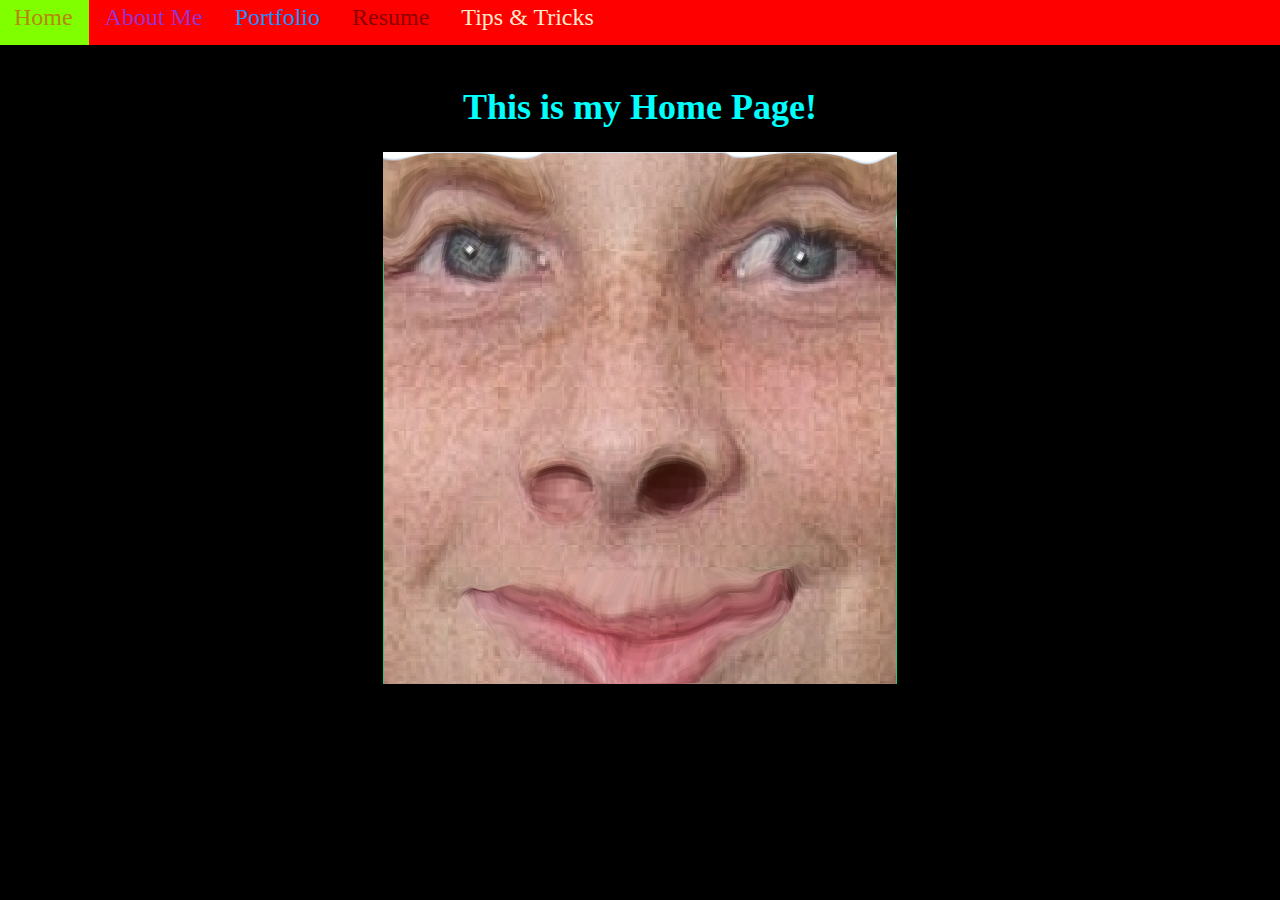
<file: my_website/index.html>
<html lang="en">
  <head>
    <meta charset="utf-8">
    <title>Home</title>
    <link rel="stylesheet" type="text/css" href="main.css">
  </head>
  <body>
        <ul>
            <li><a href="index.html" id="header1">Home</a></li>
            <li><a href="about_me.html" id="header2">About Me</a></li>
            <li><a href="portfolio.html" id="header3">Portfolio</a></li>
            <li><a href="resume.html" id="header4">Resume</a></li>
            <li><a href="tipsandtricks.html" id="header5">Tips &#38; Tricks</a></li>
        </ul>
    <br>
    <br>
    <br>
    <center>
    <h1>This is my Home Page!</h1>
    <img src="images/My_face_liquified_copy.png" alt="My face creepily photoshopped.">
  </body>
</html>
</file>
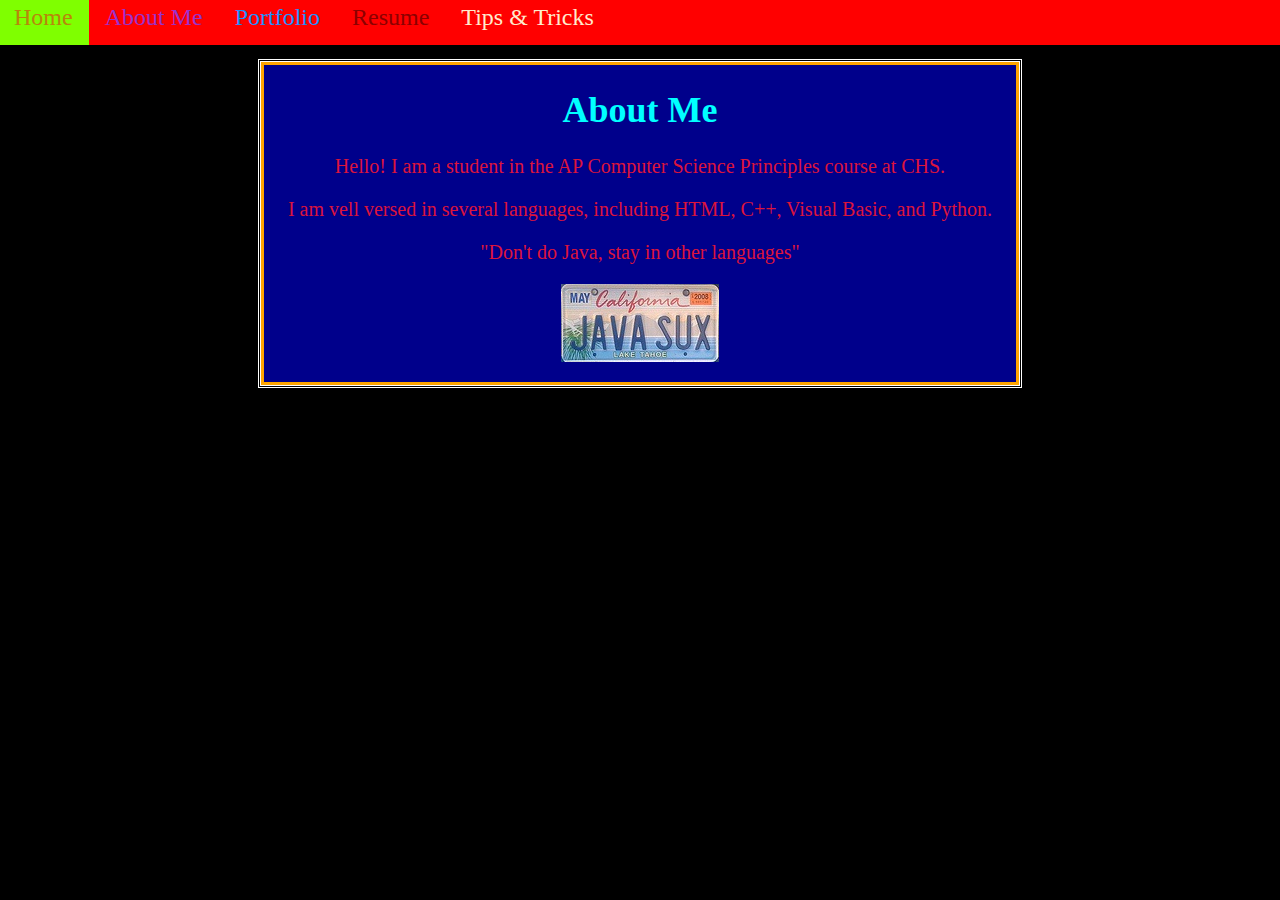
<file: my_website/about_me.html>
<html>
	<head>
        <title>About Me</title>
        <link rel="stylesheet" type="text/css" href="main.css">
    </head>
    
    <body>
        <ul>
            <li><a href="index.html" id="header1">Home</a></li>
            <li><a href="about_me.html" id="header2">About Me</a></li>
            <li><a href="portfolio.html" id="header3">Portfolio</a></li>
            <li><a href="resume.html" id="header4">Resume</a></li>
            <li><a href="tipsandtricks.html" id="header5">Tips &#38; Tricks</a></li>
        </ul>
        <center>
        <br>
        <br>
        <br>
        <div class="pairborder">
        <h1>About Me</h1>
        <p>
        Hello!  I am a student in the AP Computer Science Principles course at CHS.
        <p>I am vell versed in several languages, including HTML, C++, Visual Basic, and Python.
        <p>"Don't do Java, stay in other languages"
        <p>
        <img src="images/javasux.png" alt="License plate saying &#34;JAVA SUX&#34;">
        </div>
    </body>
</html>
</file>
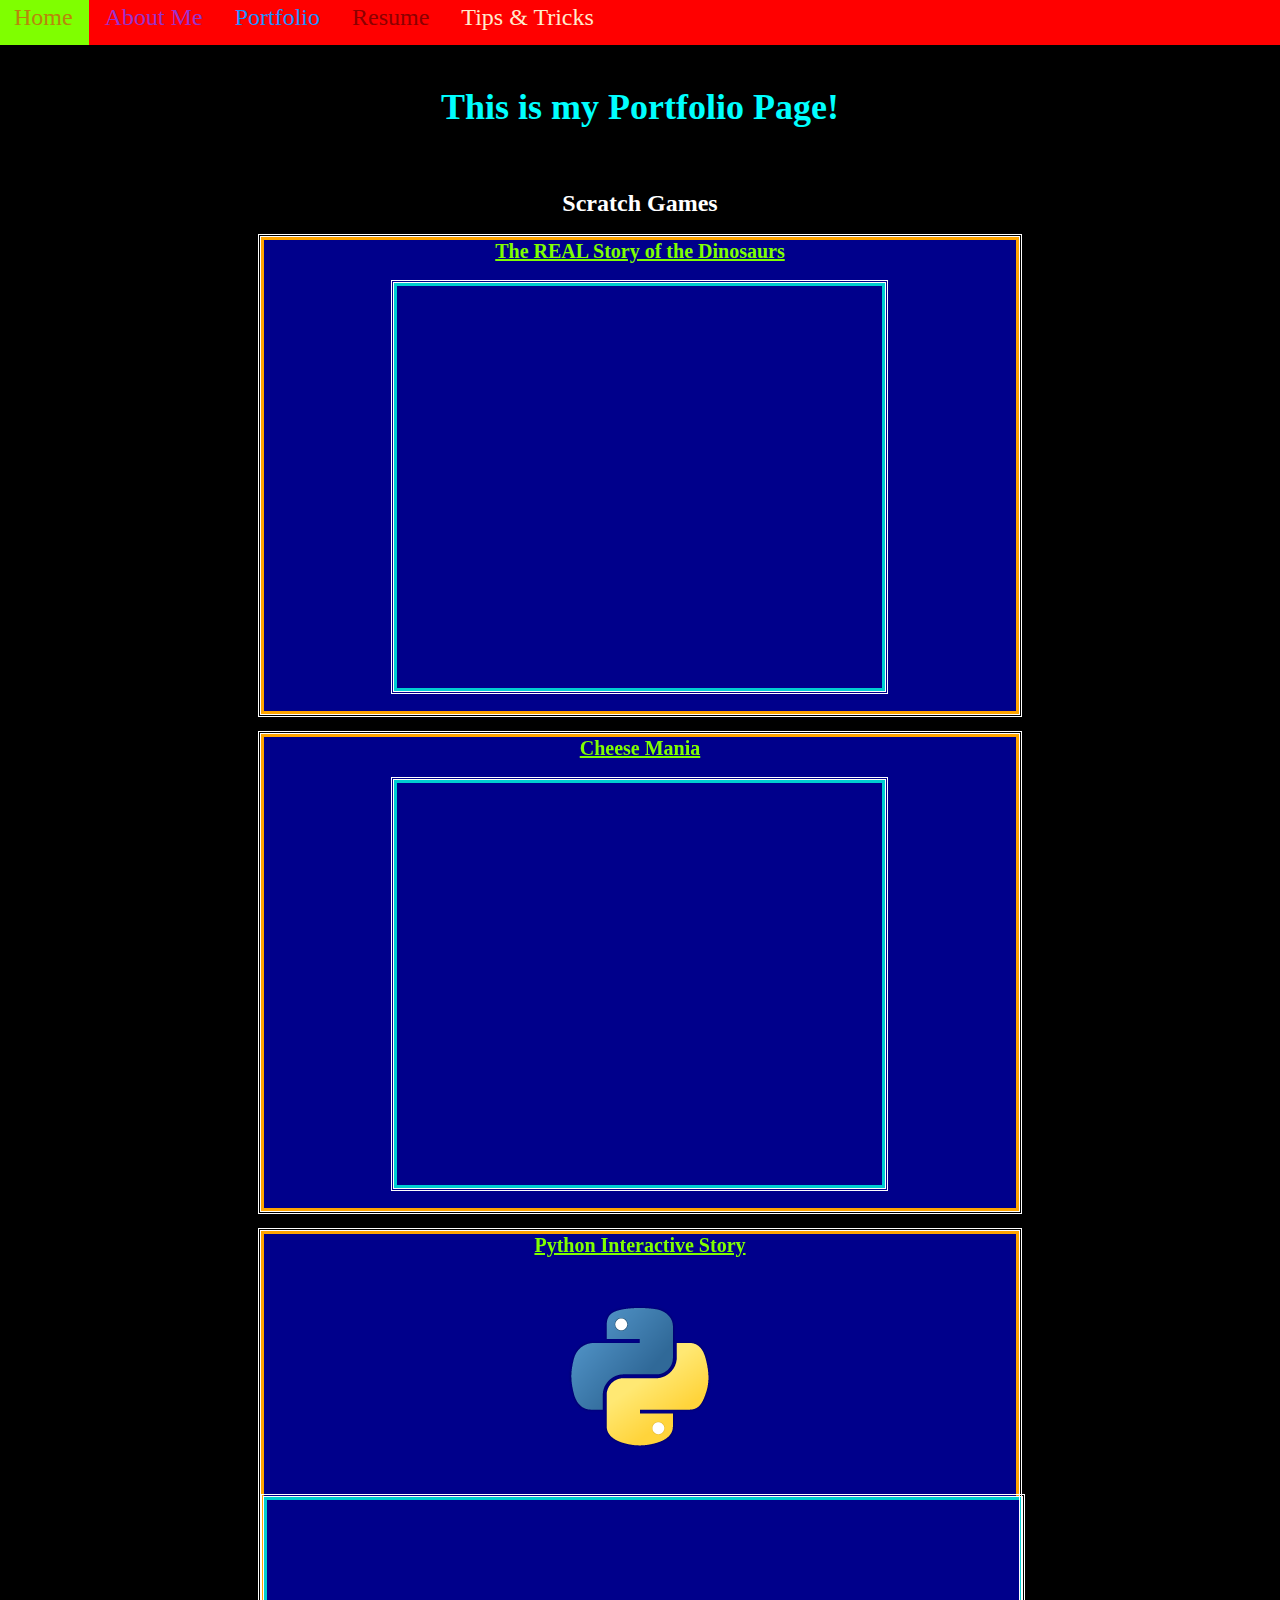
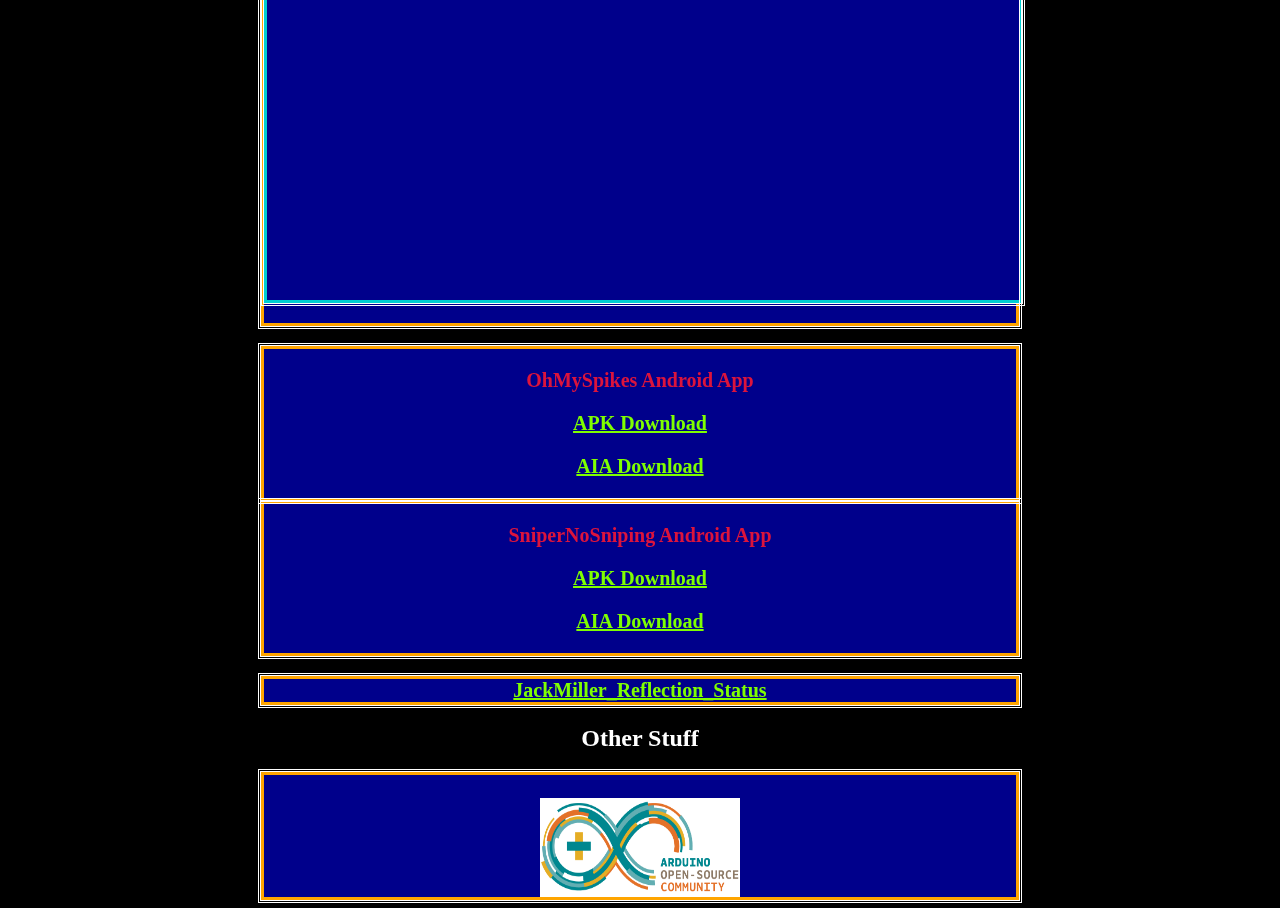
<file: my_website/portfolio.html>
<html>
    <head>
	    <title>Portfolio</title>
	    <link rel="stylesheet" type="text/css" href="main.css">
	  </head>
	  <body>
          <ul>
            <li><a href="index.html" id="header1">Home</a></li>
            <li><a href="about_me.html" id="header2">About Me</a></li>
            <li><a href="portfolio.html" id="header3">Portfolio</a></li>
            <li><a href="resume.html" id="header4">Resume</a></li>
            <li><a href="tipsandtricks.html" id="header5">Tips &#38; Tricks</a></li>
        </ul>
    <br>
    <br>
    <br>
    <center>
    <h1>This is my Portfolio Page!</h1>
    <br>
    <!--Scratch Games -->
    <p>
    <h2>Scratch Games</h2>
    <a href="https://scratch.mit.edu/projects/174649623/" target="_blank">
    <h3>
    <div class="pairborder">
        The REAL Story of the Dinosaurs
        <p>
            <iframe allowtransparency="true" width="485" height="402" src="//scratch.mit.edu/projects/embed/174649623/?autostart=false" frameborder="0" allowfullscreen></iframe>
        </a>
    </div>
    <p>
    <a href="https://scratch.mit.edu/projects/175612000/" target="_blank">
    <div class="pairborder">
        <a href="https://scratch.mit.edu/projects/175612000/" target="_blank">
            Cheese Mania
            <p>
            <iframe allowtransparency="true" width="485" height="402" src="//scratch.mit.edu/projects/embed/175612000/?autostart=false" frameborder="0" allowfullscreen></iframe>
        </a>
        </div>
    <p>
    <div class="pairborder">
        <a href = "https://repl.it/@jackmiller21/Python-Interactive-Story">
        Python Interactive Story
        </a>
        <p>
        <img src="images/pythonlogo.png">
        <p>
        <iframe height="400px" width="100%" src="https://repl.it/@jackmiller21/Python-Interactive-Story?lite=true" scrolling="no" frameborder="no" allowtransparency="true" allowfullscreen="true" sandbox="allow-forms allow-pointer-lock allow-popups allow-same-origin allow-scripts allow-modals"></iframe>
    </div>
    <p>
    <div class="pairborder">
        <p>
        OhMySpikes Android App
        <p>
        <a href="downloads/OhMySpikes/OhMySpikes.apk">
        APK Download
        </a>
        <p>
        <a href="downloads/OhMySpikes/OhMySpikes.aia">
        AIA Download
        </a>
    </div>
    <div class="pairborder">
        <p>
        SniperNoSniping Android App
        <p>
        <a href="downloads/SniperNoSniping/snipernosniping.apk">
        APK Download
        </a>
        <p>
        <a href="downloads/SniperNoSniping/snipernosniping.aia">
        AIA Download
        </a>
    </div>
    <p>
    <div class="pairborder">
        <a href="https://docs.google.com/a/coronadousd.org/document/d/1iSEiZXIV38ptArLImNEA1_F53DZ3UDzdTocAjZOjYL8/edit?usp=sharing">
        JackMiller_Reflection_Status
        </a>
    </div>
    <p>
    </h3>
    <h2>
    Other Stuff
    </h2>
    <p>
    <div class="pairborder">
        <a href="https://www.pjrc.com/teensy/" target="_blank">
        <br>
        <img src="images/arduinocommunitylogo.png" height="99" width="200" alt="Arduino Logo">
    </a>
    </div>
    </a>
	  </body>
	</html>
</file>
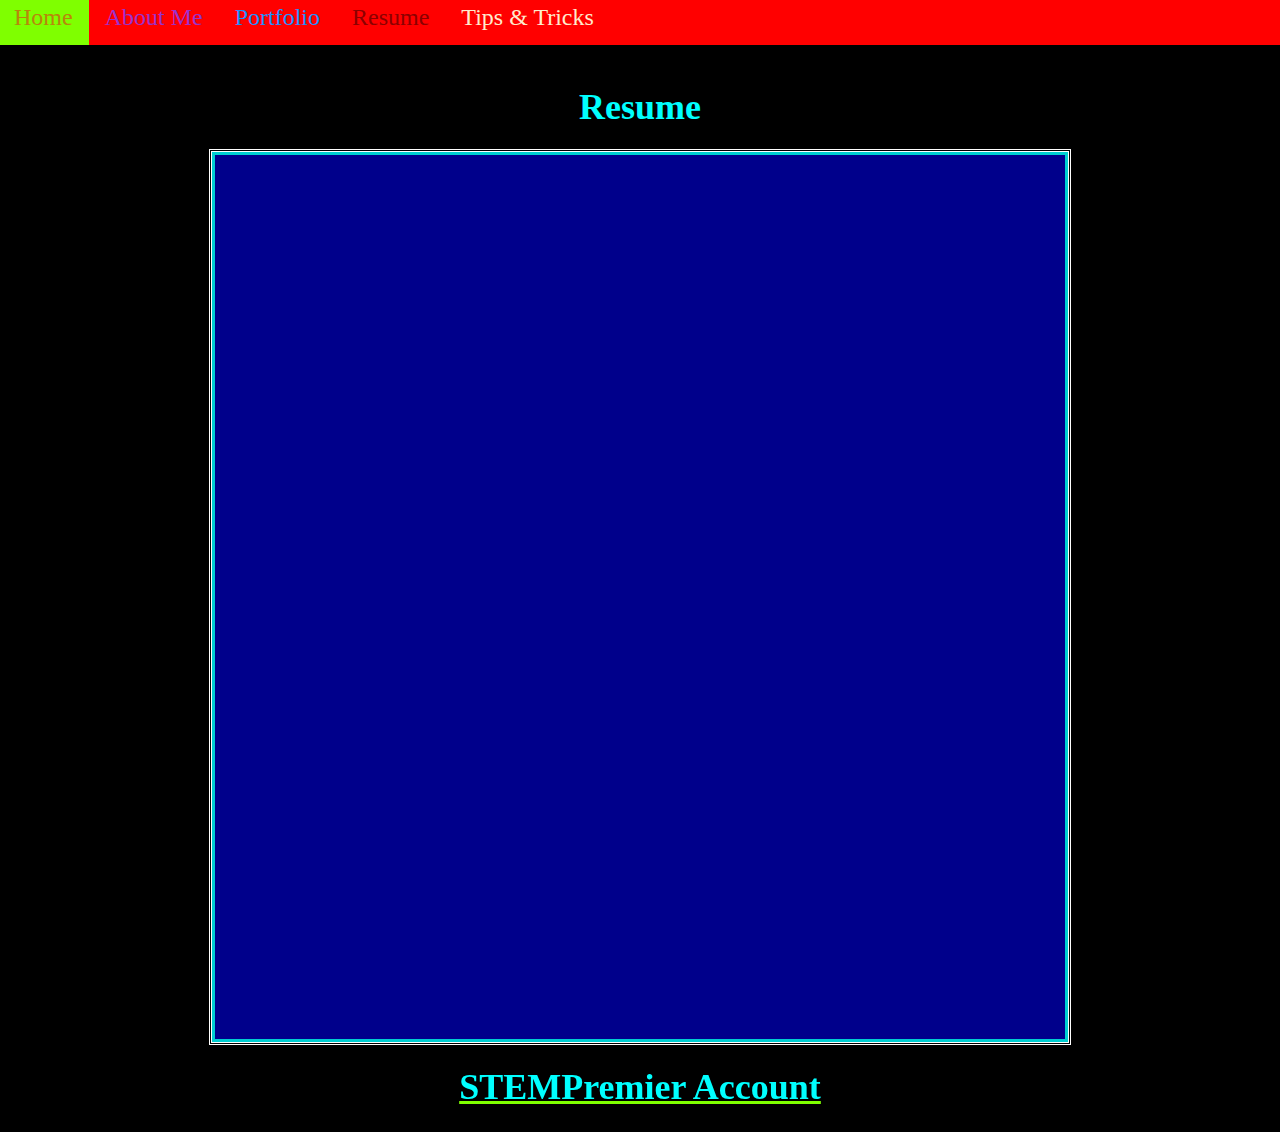
<file: my_website/resume.html>
<html>
	<head>
        <title>Resume</title>
        <link rel="stylesheet" type="text/css" href="main.css">
    </head>
    
    <body>
        <ul>
            <li><a href="index.html" id="header1">Home</a></li>
            <li><a href="about_me.html" id="header2">About Me</a></li>
            <li><a href="portfolio.html" id="header3">Portfolio</a></li>
            <li><a href="resume.html" id="header4">Resume</a></li>
            <li><a href="tipsandtricks.html" id="header5">Tips &#38; Tricks</a></li>
        </ul>
        <center>
        <br>
        <br>
        <br>
        <h1>Resume</h1>
        <iframe src="https://docs.google.com/document/d/e/2PACX-1vQprMuyp3SaYwYfUuq1FkW6p-HftfXGbmNJUrizEPMwIzg1o_MBmQyXuX3i9i5ommol66X_VthMayaU/pub?embedded=true" style="position: center; height: 100%; width: 850px;"></iframe>
        <br>
        <a href="https://app.stempremier.com/profile/357671?accessCode=N6%2BR%2B1Pc3AHvS9bvHVBoM9nFFQq23rCBlDzqCcEIh%2BUi5cB7TZ1%2B4sG9tCLDKPZT">
        <h1>STEMPremier Account</h1>
        </a>
        </center>
    </body>
</html>
</file>
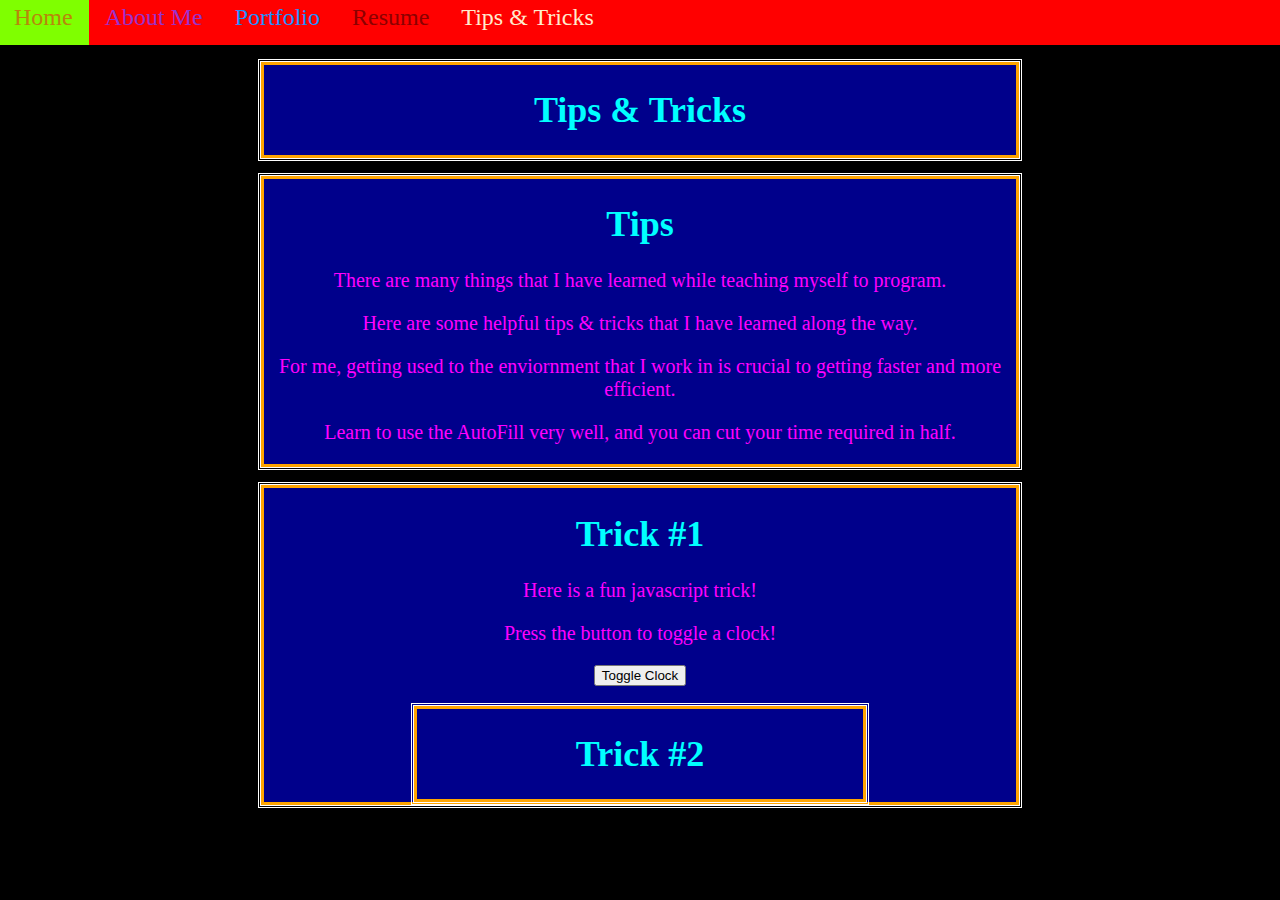
<file: my_website/tipsandtricks.html>
<html>
	<head>
        <title>Tips &#38; Tricks</title>
        <link rel="stylesheet" type="text/css" href="main.css">
        <script>
            function startTime() {
                var today = new Date();
                var h = today.getHours();
                var m = today.getMinutes();
                var s = today.getSeconds();
                m = checkTime(m);
                s = checkTime(s);
                document.getElementById('txt').innerHTML =
                h + ":" + m + ":" + s;
                var t = setTimeout(startTime, 500);
            }
            function checkTime(i) {
                if (i < 10) {i = "0" + i};
                return i;
            }
            function hideElement() {
                var x = document.getElementById("txt");
                if (x.style.display === "none") {
                    x.style.display = "block";
                } else {
                    x.style.display = "none";
                }
            }
        </script>
    </head>
    
    <body onload="startTime(); hideElement()">
        <ul>
            <li><a href="index.html" id="header1">Home</a></li>
            <li><a href="about_me.html" id="header2">About Me</a></li>
            <li><a href="portfolio.html" id="header3">Portfolio</a></li>
            <li><a href="resume.html" id="header4">Resume</a></li>
            <li><a href="tipsandtricks.html" id="header5">Tips &#38; Tricks</a></li>
        </ul>
        <center>
        <br>
        <br>
        <br>
        <div class="pairborder">
        <h1>Tips &#38; Tricks</h1>
        </div>
        <br>
        <div class="pairborder">
        <h1>Tips</h1>
        <p id="tipsandtricks">
        There are many things that I have learned while teaching myself to program.
        <p id="tipsandtricks">
        Here are some helpful tips &#38; tricks that I have learned along the way.
        <p id="tipsandtricks">
        For me, getting used to the enviornment that I work in is crucial to getting faster and more efficient.
        <p id="tipsandtricks">
        Learn to use the AutoFill very well, and you can cut your time required in half.
        </div>
        <br>
        <div class="pairborder">
        <h1>Trick #1</h1>
        <p id="tipsandtricks">
        Here is a fun javascript trick!
        <p id="tipsandtricks">
        Press the button to toggle a clock!
        <p id="tipsandtricks">
        <button onclick="hideElement()">Toggle Clock</button>
        <div id="txt"></div>
        <div class="pairborder">
        <h1>Trick #2</h1>
        <p id="tipsandtricks">
        
        
    </body>
</html>
</file>
<file: my_website/main.css>
body {
    background-color: black;
}

h1 {
    color: aqua;
    font-family: "Comic Sans MS";
    font-size: 36px;
    text-align: center;
}

h2 {
    color: white;
    font-family: "Comic Sans MS";
    font-size: 24px;
    text-align: center;
}

p {
    font-family: "Comic Sans MS";
    font-size: 20px;
    color: crimson;
}

#tipsandtricks {
    font-family: "Comic Sans MS";
    font-size: 20px;
    color: fuchsia
}

#header1 {
    color: darkgoldenrod;
    font-size: 24px;
    font-family: "Comic Sans MS";
    text-align: left;
}

#header2 {
    color: darkorchid;
    font-size: 24px;
    font-family: "Comic Sans MS";
    text-align: center;
}

#header3 {
    color: dodgerblue;
    font-size: 24px;
    font-family: "Comic Sans MS";
    text-align: right;
}

#header4 {
    color: darkred;
    font-size: 24px;
    font-family: "Comic Sans MS";
}

#header5 {
    color: blanchedalmond;
    font-size: 24px;
    font-family: "Comic Sans MS";
}

a {
    color: chartreuse;
    font-family: "Comic Sans MS";
    font-size: 20px;
}

.header {
    border: 3px solid darkturquoise;
    outline-style: double;
    outline-color: brown;
}

.pairborder {
    border: 3px solid orange;
    box-sizing: border-box;
    outline-style: double;
    outline-color: white;
    width: 60%;
    background-color: darkblue;
}

ul {
    list-style-type: none;
    margin: -10;
    padding: 0;
    position: fixed;
    top: 0;
    width: 110%;
    background-color: red;
}

li {
    float: left;

}

li a {
    display: block;
    color: white;
    text-align: center;
    padding: 14px 16px;
    text-decoration: none;
}

li a:hover {
    background-color: chartreuse;
}

iframe {
    border: 3px solid darkturquoise;
    outline-style: double;
    outline-color: white;
    background-color: darkblue;
}

#txt {
    color: #ff5555;
    font-family: "Comic Sans MS";
    font-size: 36px;
}
</file>
